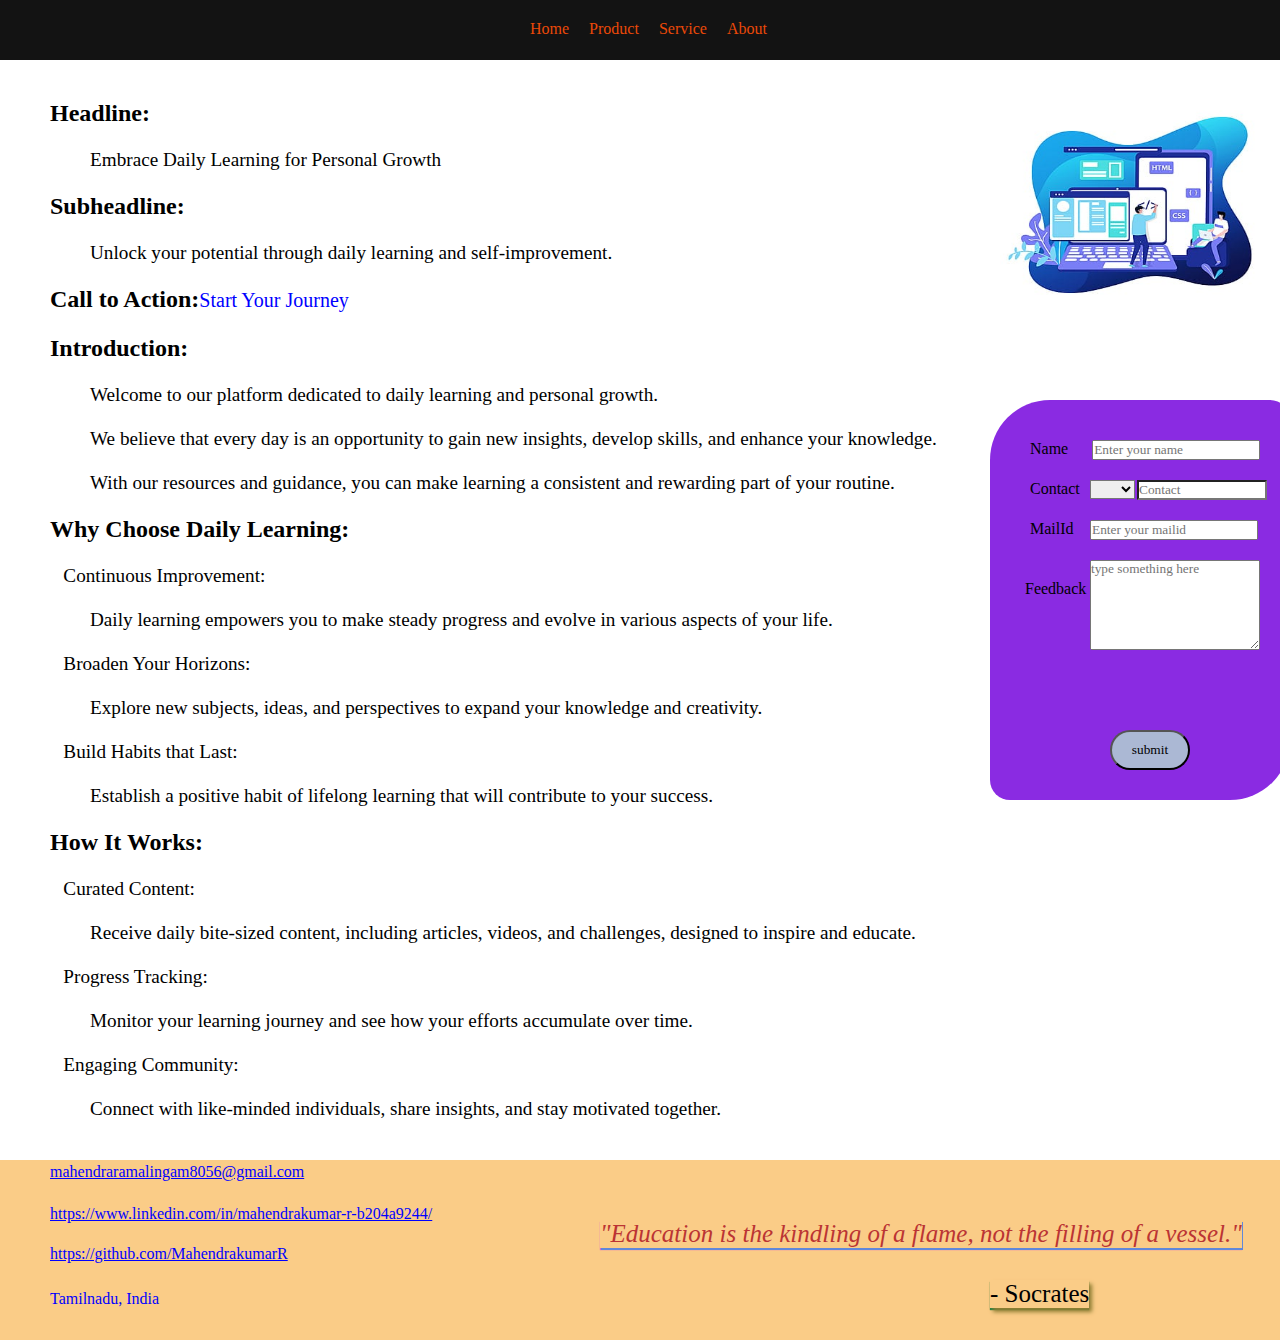
<file: Landingpage/index.html>
<html>
<head>
    <title> Landing Page </title>
    <meta charset="UTF-8">
    <link rel="icon" href="logo.png" type="image/x-icon">
    <meta name="viewport" content="width=device-width, initial-scale=1.0">
    <link rel="stylesheet" href="design.css">
    <link rel="stylesheet" href="https://cdn.jsdelivr.net/npm/bootstrap-icons@1.10.2/font/bootstrap-icons.css" integrity="sha384-b6lVK+yci+bfDmaY1u0zE8YYJt0TZxLEAFyYSLHId4xoVvsrQu3INevFKo+Xir8e" crossorigin="anonymous">
</head>
<body>
    <header>
        
        <button class="bell" title="Notification"><i class="bi bi-bell"></i></button>
        <button class="house" title="Home"><i class="bi bi-house-door"></i></button>
        <button class="back" title="Backward"><i class="bi bi-arrow-left"></i></button>
        <button class="front" title="ForWard"><i class="bi bi-arrow-right"></i></button>
        <button class="moon" title="Theme"><i class="bi bi-moon-fill"></i></button>


        <div class="container">
            <ul class="dropdown">
                <li><a href="#" class="home">Home</a></li>
                <li><a href="#" class="product">Product</a></li>
                <li><a href="#" class="service">Service</a></li>
                <li><a href="#" class="about">About</a></li>
            </ul>

        </div>
    </header>
    <div class="image-container">
        <img src="web.jpg" alt="Image" class="image">
    </div>

    <div class="content">
        <p class="top"><strong>Headline:</strong></p><br>

        <p class="para">Embrace Daily Learning for Personal Growth</p><br>

        <p class="top"><strong>Subheadline:</strong></p><br>
        
        <p class="para">Unlock your potential through daily learning and self-improvement.</p><br>  

        <p class="top"><strong>Call to Action:</strong><small class="call">Start Your Journey</small></p><br>    

        <p class="top"><strong>Introduction:</strong></p><br>   

        <p class="para">Welcome to our platform dedicated to daily learning and personal growth.</p><br>

        <p class="para"> We believe that every day is an opportunity to gain new insights, develop skills, and enhance your knowledge.</p><br>
        
        <p class="para"> With our resources and guidance, you can make learning a consistent and rewarding part of your routine.</p><br>    

        <p class="top"><strong>Why Choose Daily Learning:</strong></p><br> 
 
        <p><li class="list"><strong>Continuous Improvement:</strong></li></p><br>
           <p class="para">Daily learning empowers you to make steady progress and evolve in various aspects of your life.</p><br>
           <li class="list"><strong> Broaden Your Horizons: </strong></li> <br>
           <p class="para">Explore new subjects, ideas, and perspectives to expand your knowledge and creativity.</p><br>
           <li class="list"><strong>Build Habits that Last: </strong></li> <br>
           <p class="para">Establish a positive habit of lifelong learning that will contribute to your success.</p><br>
              
        <p class="top"><strong>How It Works:</strong></p><br>

        <p><li class="list"><strong>Curated Content:</strong></li> </p><br>
            <p class="para">Receive daily bite-sized content, including articles, videos, and challenges, designed to inspire and educate.</p><br>
        <li class="list"><strong>Progress Tracking:</strong></li> <br>
            <p class="para">Monitor your learning journey and see how your efforts accumulate over time.</p><br>
        <li class="list"><strong>Engaging Community:</strong></li> <br>
            <p class="para">Connect with like-minded individuals, share insights, and stay motivated together.</p><br>
        </p>
    </div>
<div>
    <div id="fom">
        <form id="myform">
            <label id="lb1" for="name">Name</label>
            <input type="text" name="name"  id="name" placeholder="Enter your name" required>

            <label id="lb2" for="email">MailId</label>
            <input type="email" name="email" id="email" placeholder="Enter your mailid" required>

            <select id="country" for="country-code">
                <option></option>
                <option>+91</option>
                <option>+44</option>
            </select>

            <label id="lb3" for="contact">Contact</label>
            <input type="tel" name="contact" id="contact" pattern="[0-9]{10}" placeholder="Contact" required>

            <label id="lb4">Feedback</label>
            <textarea name="feedback" id="feedback" placeholder="type something here" required></textarea>

            <button type="submit" id="overbutton">submit</button>
        </form>

    </div>   
</div>
<footer>
    <div>
        <button class="mail" title="MailId"><i class="bi bi-envelope"></i></button>
        <a href="mahendraramalingam8056@gmail.com" class="mid">mahendraramalingam8056@gmail.com</a>
        <button class="linkedin" title="LinkedIn"><i class="bi bi-linkedin"></i></button>
        <a href="https://www.linkedin.com/in/mahendrakumar-r-b204a9244/" class="lid">https://www.linkedin.com/in/mahendrakumar-r-b204a9244/</a>
        <button class="github" title="GitHub"><i class="bi bi-github"></i></button>
        <a href="https://github.com/MahendrakumarR" class="gid">https://github.com/MahendrakumarR</a>
        <button class="location" title="Location"><i class="bi bi-geo"></i></button>
        <p class="ltn">Tamilnadu, India</p>
        <p class="qoute">"Education is the kindling of a flame, not the filling of a vessel."<br></p>
        <p class="qoutes">- Socrates</p>
    </div>

<script src="comand.js"></script>
    
</footer>
</body>
</html>
</file>
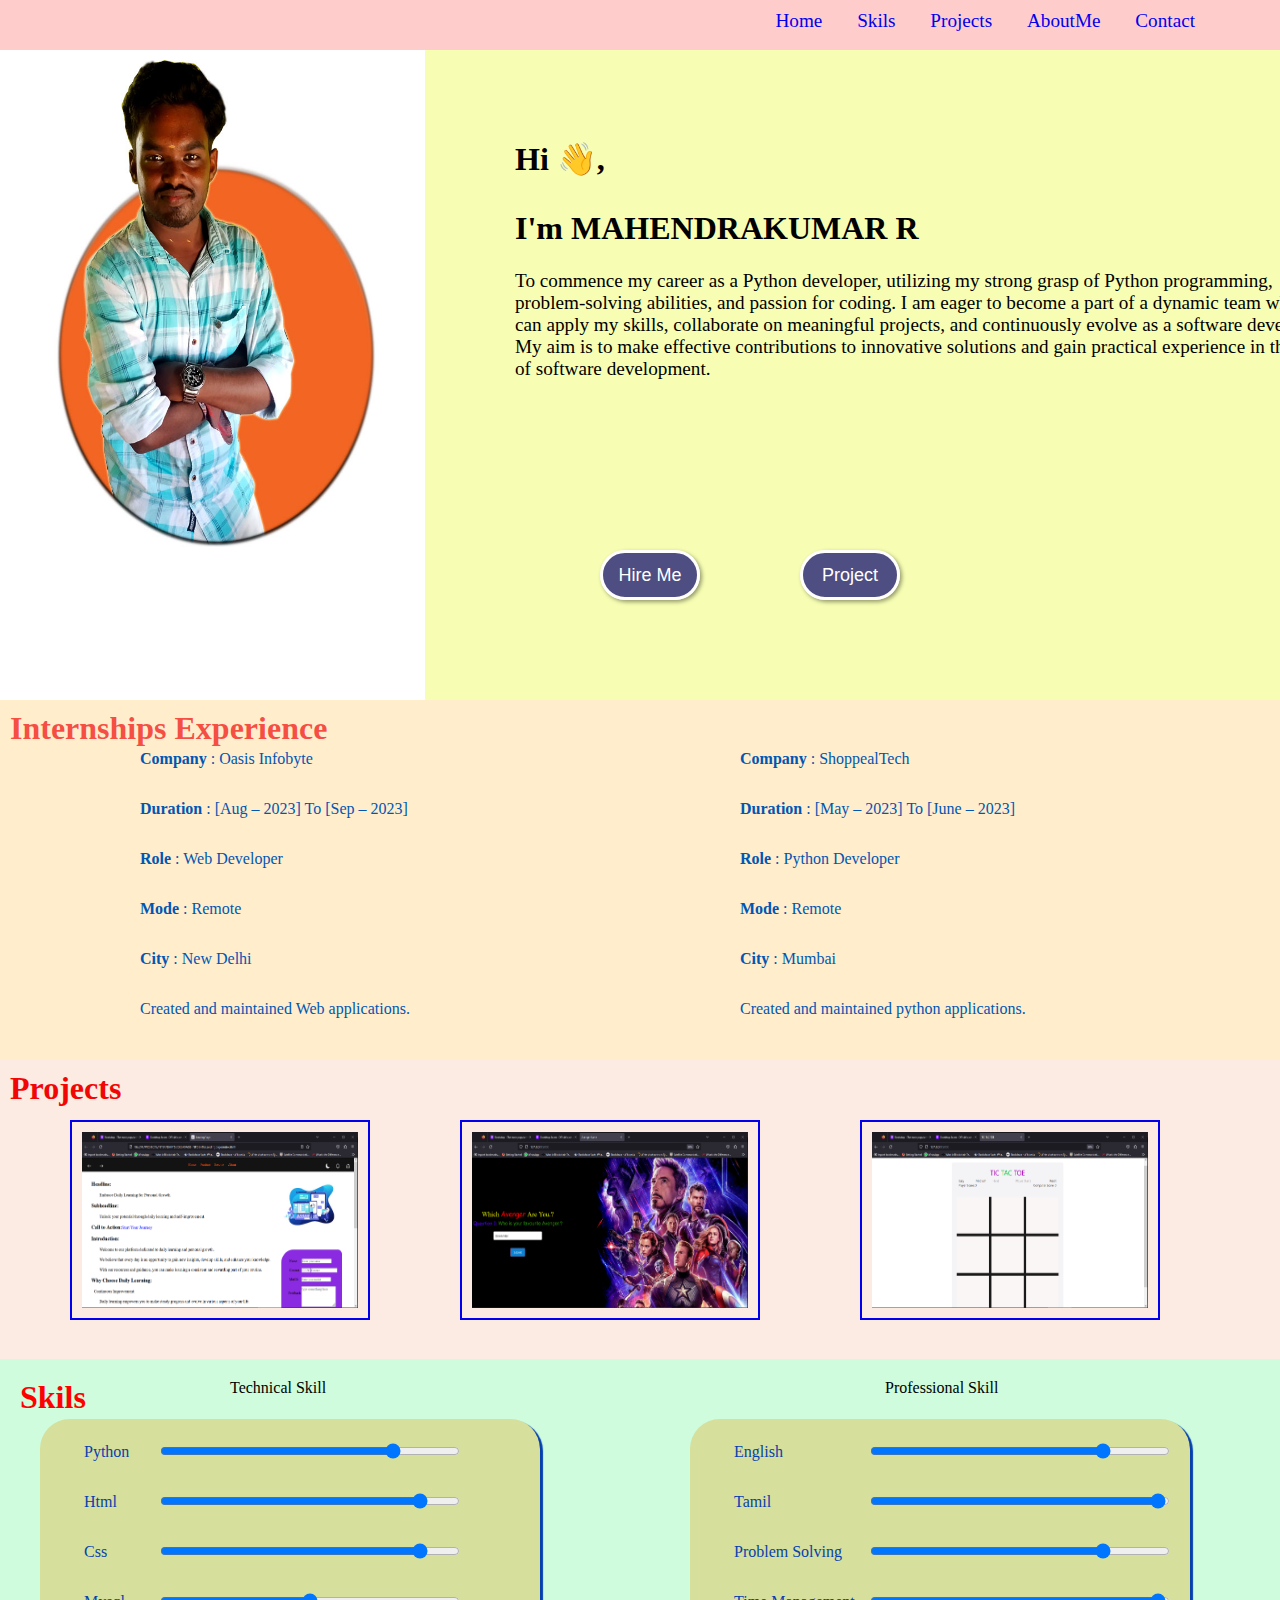
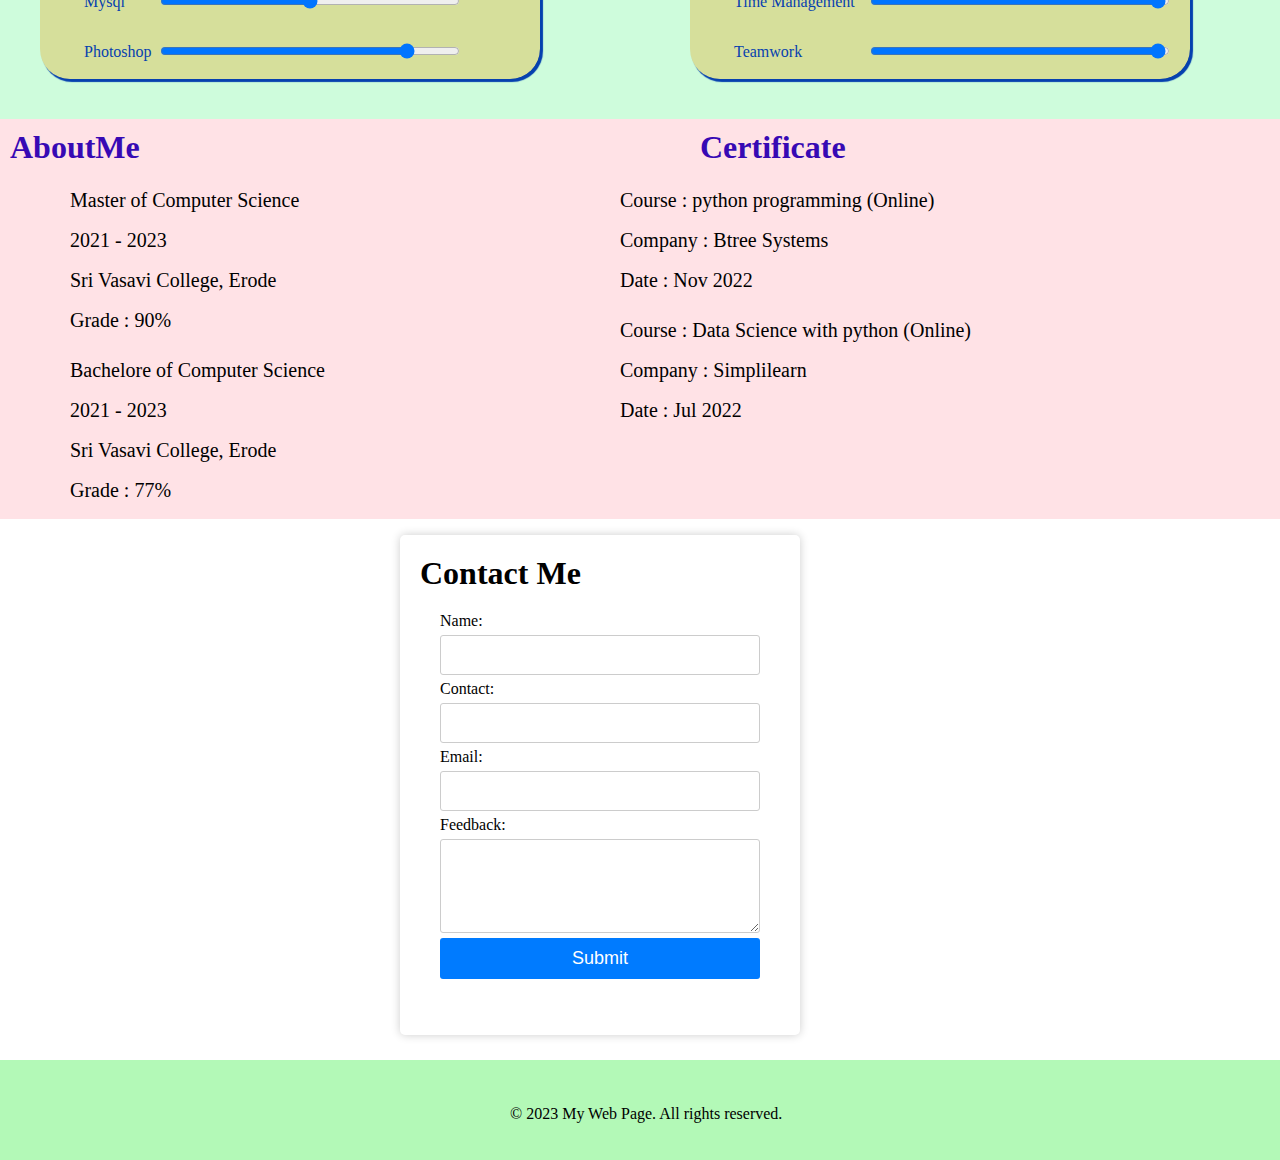
<file: Portfolio/index.html>
<!DOCTYPE html>
<html lang="en">
    <head>
        <title>Portfolio</title>
        <meta charset="UTF-8">
        <meta name="viewport" content="width=device-width, initial-scale=1.0">
        <link rel="stylesheet" href="https://cdn.jsdelivr.net/npm/bootstrap-icons@1.10.2/font/bootstrap-icons.css" integrity="sha384-b6lVK+yci+bfDmaY1u0zE8YYJt0TZxLEAFyYSLHId4xoVvsrQu3INevFKo+Xir8e" crossorigin="anonymous">
        <link rel="stylesheet" href="design.css">
    </head>
<body>
    <header>
        <nav>
            <ul>
                <li><a href="#h">Home</a></li>
                <li><a href="#s" id="h">Skils</a></li>
                <li><a href="#p">Projects</a></li>
                <li><a href="#a">AboutMe</a></li>
                <li><a href="#c">Contact</a></li>
            </ul>
        </nav>
    </header>
    <section>
        <div>
            <img src="ob.jpg" alt="image" class="entry">
        </div>
        <div class="first">            
            <h1 id="hi">Hi &#128075,</h1>
            <h1 id="name"> I'm MAHENDRAKUMAR R</h1>
            <p id="about">To commence my career as a Python developer, utilizing my strong grasp of Python programming, problem-solving abilities, and passion for coding. I am eager to become a part of a dynamic team where I can apply my skills, collaborate on meaningful projects, and continuously evolve as a software developer. My aim is to make effective contributions to innovative solutions and gain practical experience in the field of software development.</p>
            <a href="https://www.linkedin.com/in/mahendrakumar-r-b204a9244/">
            <button class="linkedin" title="LinkedIn"><i class="bi bi-linkedin"></i></button></a>
            <a href="https://github.com/MahendrakumarR">
            <button class="github" title="GitHub"><i class="bi bi-github"></i></button></a>
            <a href="mailto:mahendraramalingam8056@gmail.com" title="Send Mail">
            <button class="email" title="Mail"><i class="bi bi-envelope"></i></button></a>
        </div>
        <a href="mailto:mahendraramalingam8056@gmail.com">
        <button class="hire">Hire Me</button></a>
        <a href="https://github.com/MahendrakumarR?tab=repositories">
        <button class="pro">Project</button></a>

        <div class="intern">
            <h1>Internships Experience</h1>
            <div>
                <p class="co1"><b>Company</b> : Oasis Infobyte</p>
                <p class="du1"><b>Duration</b> : [Aug – 2023] To [Sep – 2023]</p>
                <p class="ro1"><b>Role</b> : Web Developer</p>
                <p class="mo1"><b>Mode</b> : Remote</p>
                <p class="ci1"><b>City</b> : New Delhi</p>
                <p class="cr1">Created and maintained Web applications.</p>

                <p class="co2"><b>Company</b> : ShoppealTech</p>
                <p class="du2"><b>Duration</b> : [May – 2023] To [June – 2023]</p>
                <p class="ro2"><b>Role</b> : Python Developer</p>
                <p class="mo2"><b>Mode</b> : Remote</p>
                <p class="ci2"><b>City</b> : Mumbai</p>
                <p class="cr2">Created and maintained python applications.</p>
            </div>
        </div>
        <div class="proj" id="p">
            <h1 class="pr">Projects</h1>
            <div>
                <a href="https://github.com/MahendrakumarR/oasisinfobyte/tree/main/Landingpage">
                <img src="landing_page.png" alt="Landing Page" class="land" title="Landing Page"></a>
                <a href="https://github.com/MahendrakumarR/Avenger-Game/tree/master">
                <img src="avengers.png" alt="Avengers" class="avenger" title="Avengers Quiz Game"></a>
                <a href="https://github.com/MahendrakumarR/Tic-Tac-Toe-Game/tree/master">
                <img src="tic_tac_toe.png" alt="Tic Tac Toe" class="tic_tac_toe" title="Tic Tac Toe"></a>
            </div>
        </div>
        
        <div class="m1" id="s">
            <h1 class="sk">Skils</h1>
            <p class="tech">Technical Skill</p>
            <div class="sin">
                <p class="py">Python</p>
                <input type="range" name="range" class="r1" value="80">
                <p class="hl">Html</p>
                <input type="range" name="range" class="r2" value="90">
                <p class="cs">Css</p>
                <input type="range" name="range" class="r3" value="90">
                <p class="ml">Mysql</p>
                <input type="range" name="range" class="r4" value="50">
                <p class="pp">Photoshop</p>
                <input type="range" name="range" class="r5" value="85">
            </div>
            <div>
                <p class="non-tech">Professional Skill</p>
                <div class="sinr">
                    <p class="el">English</p>
                    <input type="range" name="range" class="r11" value="80">
                    <p class="tl">Tamil</p>
                    <input type="range" name="range" class="r21" value="100">
                    <p class="pg">Problem Solving</p>
                    <input type="range" name="range" class="r31" value="80">
                    <p class="cn">Time Management</p>
                    <input type="range" name="range" class="r41" value="100">
                    <p class="lu">Teamwork</p>
                    <input type="range" name="range" class="r51" value="100">
                </div>
            </div>
            
        </div>
        
        <div class="edu" id="a">
            <h1 class="deg">AboutMe</h1>
            <div>
                <i class="bi bi-mortarboard-fill" id="mf"></i>
                <p class="ms">Master of Computer Science</p>
                <p class="yr1">2021 - 2023</p>
                <p class="clg1">Sri Vasavi College, Erode</p>
                <p class="grd1">Grade : 90%</p>

                <i class="bi bi-mortarboard-fill" id="bf"></i>
                <p class="bs">Bachelore of Computer Science</p>
                <p class="yr2">2021 - 2023</p>
                <p class="clg2">Sri Vasavi College, Erode</p>
                <p class="grd2">Grade : 77%</p>
            </div>

            <h1 class="cer">Certificate</h1>
            <div class="on">
                <p class="pon">Course : python programming (Online)</p>
                <p class="bon">Company : Btree Systems</p>
                <p class="non">Date : Nov 2022</p>
     
                <p class="don">Course : Data Science with python (Online)</p>
                <p class="son">Company : Simplilearn</p>
                <p class="jon">Date : Jul 2022</p>
            </div>
        </div>
        <div class="container" id="c">
            <h1>Contact Me</h1>
            <form id="myform">
                <label for="name">Name:</label>
                <input type="text" id="text" name="name" required>
    
                <label for="contact">Contact:</label>
                <input type="text" id="contact" name="contact" required>
    
                <label for="email">Email:</label>
                <input type="email" id="email" name="email" required>
    
                <label for="feedback">Feedback:</label>
                <textarea id="feedback" name="feedback" rows="4" required></textarea>
    
                <button type="submit">Submit</button>
            </form>
        </div>
    </section>
    <footer>
        <p>&copy; 2023 My Web Page. All rights reserved.</p>
    </footer>  
    <script src="message.js"></script>
</html>
</file>
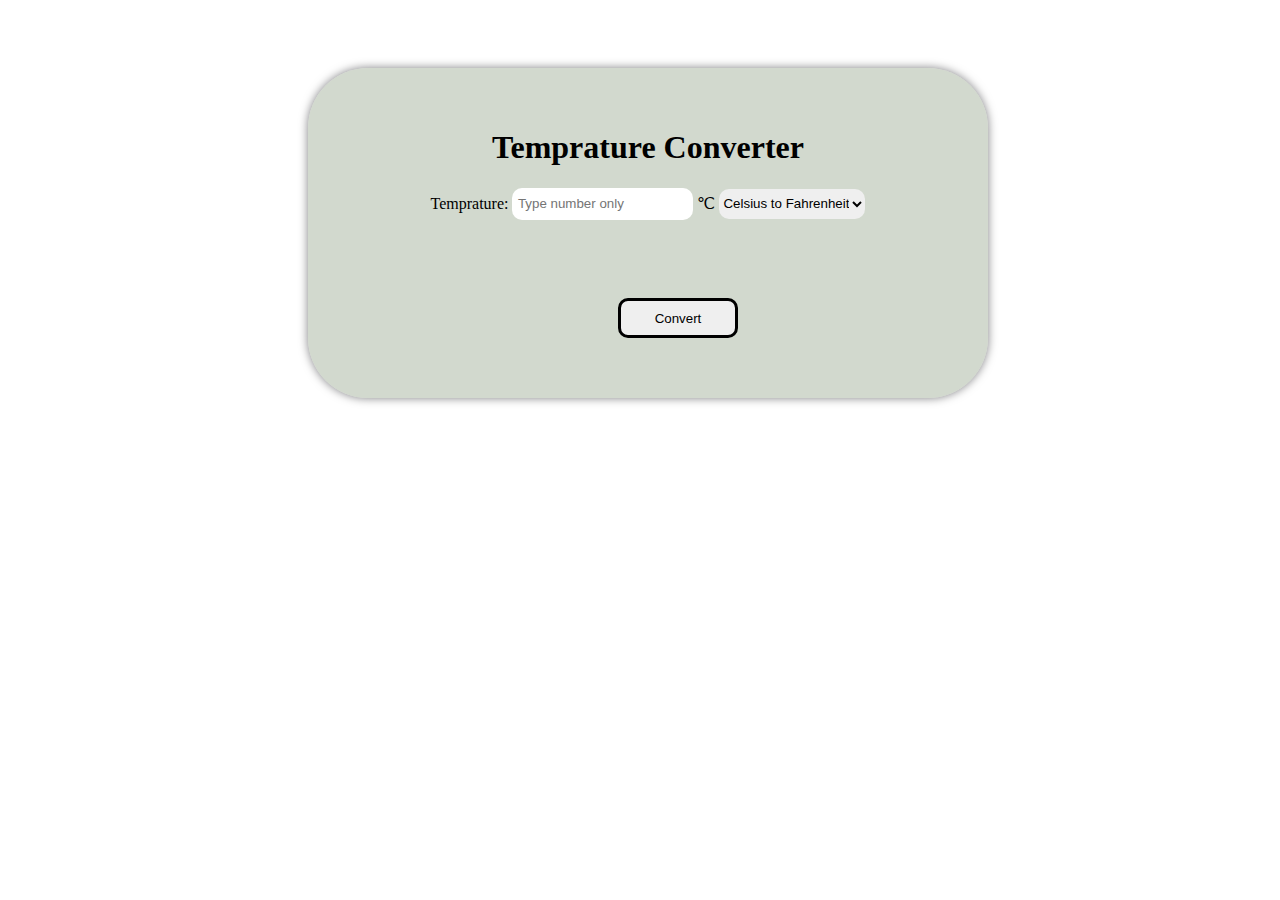
<file: Temprature Converter/index.html>
<!DOCTYPE html>
<html lang="en">
    <head>
        <title>Temprature Converter</title>
        <meta charset="UTF-8">
        <meta name="viewport" content="width=device-width, initial-scale=1.0">
        <link rel="stylesheet" href="https://cdn.jsdelivr.net/npm/bootstrap-icons@1.10.2/font/bootstrap-icons.css" integrity="sha384-b6lVK+yci+bfDmaY1u0zE8YYJt0TZxLEAFyYSLHId4xoVvsrQu3INevFKo+Xir8e" crossorigin="anonymous">
        <link rel="stylesheet" href="design.css">
    </head>
<body>
    <div class="container">
        <h1>Temprature Converter</h1>
        <form id="app">
            <label for="temprature">Temprature:</label>
            <input type="number" id="temprature" name="temprature" placeholder=" Type number only" required>
            <span id="sym">&#8451;</span>

            <select id="which">
                <option value="celsius" class="cel">Celsius to Fahrenheit</option>
                <option value="fahrenheit" class="fah">Fahrenheit to Celsius</option>
            </select>

            <button input type="button" class="convert" onclick="temcon(event)">Convert</button>

        </form>
    </div>
    <div class="output">
        <p id="out"></p>
    </div>
    <script src="comand.js"></script>
</body>
</html>
</file>
<file: Landingpage/design.css>
*{
    box-sizing: border-box;
    margin: 0;
    padding: 0;
    font-family: 'Times New Roman', Times, serif;
    }

.container{
    background-color: rgb(19,19,19);
    max-width: 100%;
    max-height: 60px;
   
}
.dropdown{
    display: flex;
    list-style: none;  
    padding: 20px;  
}/*
a{
   
    display: block;
    padding: 10px;
    text-decoration: none;
    position: relative;
    bottom: 10px;
    left: 500px;   
    color: rgb(235, 73, 8);
    background-color: rgb(19,19,19); 
}
a:hover{
    color: rgb(235, 207, 52,0.4);
    font-size: 20px;
}*/
.home{
    display: block;
    padding: 10px;
    text-decoration: none;
    position: relative;
    bottom: 10px;
    left: 500px;   
    color: rgb(235, 73, 8);
    background-color: rgb(19,19,19);
}
.home:hover{
    color: rgb(235, 207, 52,0.4);
    font-size: 20px;
}
.product{
    display: block;
    padding: 10px;
    text-decoration: none;
    position: relative;
    bottom: 10px;
    left: 500px;   
    color: rgb(235, 73, 8);
    background-color: rgb(19,19,19);
}
.product:hover{
    color: rgb(235, 207, 52,0.4);
    font-size: 20px;
}
.service{
    display: block;
    padding: 10px;
    text-decoration: none;
    position: relative;
    bottom: 10px;
    left: 500px;   
    color: rgb(235, 73, 8);
    background-color: rgb(19,19,19);
}
.service:hover{
    color: rgb(235, 207, 52,0.4);
    font-size: 20px;
}
.about{
    display: block;
    padding: 10px;
    text-decoration: none;
    position: relative;
    bottom: 10px;
    left: 500px;   
    color: rgb(235, 73, 8);
    background-color: rgb(19,19,19);
}
.about:hover{
    color: rgb(235, 207, 52,0.4);
    font-size: 20px;
}

.image-container{
    position: relative;
    top:10px;
    width: 10px;
    height: 100px;
    
}
img{
    position: relative;
    top: 20px;
    left: 1000px;
    width: 260px;
    height: 230px;
    cursor: pointer;
    
}
.moon{
    position: absolute;
    top: 20px;
    left: 1200px;
    width: 40px;
    height: 30px;
    border: none;
    color: rgb(241, 238, 238);
    background: none;
    font-size: 20px;
}
.moon:hover{
    cursor: pointer;
    color: rgb(224, 141, 148);
  
}
.bell{
    position: absolute;
    top: 20px;
    left: 1250px;
    width: 40px;
    height: 30px;
    border: none;
    color: rgb(241, 238, 238);
    border-radius: 30px;
    background: none;
    font-size: 20px;
}
.bell:hover{
    cursor: pointer;
    color: rgb(224, 141, 148);
}
.house{
    position: absolute;
    top: 20px;
    left: 1300px;
    width: 40px;
    height: 30px;
    border: none;
    color: rgb(241, 238, 238);
    border-radius: 30px;
    background: none;
    font-size: 20px;

}
.house:hover{
    cursor: pointer;
    color: rgb(224, 141, 148);

}
.back{
    position: absolute;
    top: 20px;
    left: 20px;
    width: 40px;
    height: 30px;
    border: none;
    color: rgb(241, 238, 238);
    background: none;
    font-size: 20px;

}
.back:hover{
    cursor: pointer;
    color: rgb(224, 141, 148);
}
.front{
    position: absolute;
    top: 20px;
    left: 80px;
    width: 40px;
    height: 30px;
    border: none;
    color: rgb(241, 238, 238);
    background: none;
    font-size: 20px;
}
.front:hover{
    cursor: pointer;
    color: rgb(224, 141, 148);
  
}
/*
img:hover{
    width: 300px;
    height: 200px;
    
}*/
.content{
    position:absolute;
    font-size: larger;
    top: 100px;
    left: 50px; 
    list-style: none;  
}
.top{
    font-size:x-large;
    text-indent: 0pt;

}
.call{
    text-indent: 2pt;
    color:blue;
}
.call:hover{
    color: red;
    font-size: 24px;
    cursor: pointer;
}
.list{
    font-weight: lighter;
    text-indent: 10pt;

}
.para{
    font-weight: normal;
    text-indent: 30pt;
}

#fom{
    position: absolute;
    background-color: blueviolet;
    top: 400px;
    left: 990px;
    width: 300px;
    height: 400px;
    border-radius: 60px 20px;
}
#fom:hover{
    background-color: rgb(228, 90, 10);
}
#name{
    position: relative;
    top: 40px;
    left: 60px;
}
#lb1{
    position: relative;
    top: 40px;
    left: 40px;
}
#email{
    position: absolute;
    top: 120px;
    left: 100px;
}
#lb2{
    position: absolute;
    top: 120px;
    left: 40px;
}

#country{
    position: absolute;
    top: 80px;
    left: 100px;
    width: 45px;
    border-radius: 0px;
}
#contact{
    position: absolute;
    top: 80px;
    left: 147px;
    width: 130px;
    border-radius: 0px;
}
#lb3{
    position: absolute;
    top: 80px;
    left: 40px;
}

#lb4{
    position: absolute;
    top: 180px;
    left: 35px;
}

#feedback{
    position: absolute;
    top: 160px;
    left: 100px;
    width: 170px;
    height: 90px;
}

#overbutton{
    position: absolute;
    width: 80px;
    height: 40px;
    top: 330px;
    left: 120px;
    border-radius: 50px;
    cursor: pointer;
    background-color: rgb(171, 184, 212); 
    
}
#overbutton:hover{
    color: rgb(70, 62, 62);
    box-shadow: 1px 1px 1px 3px rgba(224, 93, 203, 0.9),
                1px 0px 1px 3px rgba(82, 202, 122, 0.9);

}
.mail{
    position: absolute;
    top: 0px;
    left: 10px;
    width: 40px;
    height: 30px;
    border: none;
    color: rgb(12, 12, 12);
    background: none;
    font-size: 20px;
}
.mail:hover{
    cursor: pointer;
    color: rgb(255, 13, 33);
  
}
.mid{
    position: absolute;
    background: none;
    color: blue;
    top: 3px;
    left: 50px;
}

.linkedin{
    position: absolute;
    top: 40px;
    left: 10px;
    width: 40px;
    height: 30px;
    border: none;
    color: rgb(12, 12, 12);
    background: none;
    font-size: 20px;
}
.linkedin:hover{
    cursor: pointer;
    color: rgb(255, 13, 33);
}

.lid{
    position: absolute;
    background: none;
    color: blue;
    top: 45px;
    left: 50px;
}


.github{
    position: absolute;
    top: 80px;
    left: 10px;
    width: 40px;
    height: 30px;
    border: none;
    color: rgb(12, 12, 12);
    background: none;
    font-size: 20px;
}
.github:hover{
    cursor: pointer;
    color: rgb(255, 13, 33); 
}
.gid{
    position: absolute;
    background: none;
    color: blue;
    top: 85px;
    left: 50px;
}
.location{
    position: absolute;
    top: 120px;
    left: 10px;
    width: 40px;
    height: 30px;
    border: none;
    color: rgb(12, 12, 12);
    background: none;
    font-size: 20px;
}
.location:hover{
    cursor: pointer;
    color: rgb(255, 13, 33);
  
}
.ltn{
    position: absolute;
    top: 130px;
    left: 50px;
    color: blue;
}
.qoute{
    position: absolute;
    top: 60px;
    left: 600px;
    font-size: 25px;
    color: rgb(187, 52, 52);
    font-style: italic;
    box-shadow: 1px 2px 0px rgb(96, 136, 218),
                0px 2px 1px rgb(218, 96, 208);
                
                 
}
.qoutes{
    position: absolute;
    top: 120px;
    left: 990px;
    font-size: 25px;
    box-shadow: 3px 4px 4px rgb(143, 126, 51),
                0px 2px 1px rgb(38, 131, 69);
    
}
footer{
    position: relative;
    background-color: rgb(250, 204, 135);
    width: 100%;
    height:180px;
    top: 1000px;
}
</file>
<file: Portfolio/design.css>
*{
    margin: 0;
    box-sizing: border-box;
    padding: 0;
}
nav{
    
    width: 100%;
    height: 50px;
    background-color: rgba(255, 0, 0, 0.2);
    
}
nav ul{
    
    display: block;
    list-style: none;
    text-align: right;
    padding: 10px;
    margin-right: 60px;
    font-size: larger;    
}

nav ul li{
    
    display: inline;
    text-decoration: none;
    padding: 15px;  
    text-decoration: none;
}
nav ul li a{
    text-decoration: none;
    transition: 2s;
    
    
}
nav ul li a:hover{
    color:rgb(252, 106, 8);
    font-size: larger;
       
   
}

.entry{
    position: absolute;
    width: 400px;
    height: 600px;
    border: none;
    margin: 10px;
}


.first{
    background-color: rgba(227, 252, 4, 0.3);
    position: absolute;
    display: flex;
    left: 425px;
    top: 50px;
    width: 923px;
    height: 650px;
    animation-name: example;
    animation-duration: 4s;
    animation: example 4s ease infinite;
}
@keyframes example {
    from{
        background-color: rgba(227, 252, 4, 0.3);
    }
    to{
        background-color: rgba(4, 252, 227, 0.3); 
    }
    
}
#hi{
    position: absolute;
    top: 90px;
    left: 90px;
    opacity: 1; 
/*  transition: opacity 6.5s ease-in-out ; */
}
/*
#hi:hover{
    opacity: 0.5;
}
*/
#name{
    position: absolute;
    top: 160px;
    left: 90px;
/*  animation: slide 2s linear infinite; */
}
/*
@keyframes slide {
    0% {
        transform: translateY(0);
        
    }
    100% {
        transform: translateY(100px); 
        
    }
}
*/

#about{
    position: absolute;
    top: 200px; 
    font-size: larger;
    margin-top: 10px;
    padding: 10px;
    left: 80px;
}

.linkedin{
    position: absolute;
    left: 200px;
    font-size: 30px;
    color: blue;
    background-color: rgba(227, 252, 4, 0);
    top: 400px;
    border: none;
    
 
}
.github{
    position: absolute;
    left: 300px;
    font-size: 30px;
    color: rgb(0, 0, 2);
    background-color: rgba(227, 252, 4, 0);
    top: 400px;
    border: none;
    
}
.email{
    position: absolute;
    left: 400px;
    font-size: 30px;
    color: rgb(209, 7, 7);
    background-color: rgba(227, 252, 4, 0);
    top: 400px;
    border: none;   
}
.linkedin:hover,.github:hover, .email:hover{
    font-size: 40px;    
    background-color: gray;
}
.hire{
    position: absolute;
    width: 100px;
    height: 50px;
    left: 600px;
    top: 550px;
    background-color: rgba(5, 3, 109, 0.7);
    border: none;
    border-style: solid;
    border-radius: 40px;
    box-shadow: 2px 2px 4px rgb(0, 0, 0, 0.4);
}
.hire:hover{
    background-color: darkgreen;
}
.pro{
    position: absolute;
    width: 100px;
    height: 50px;
    left: 800px;
    top: 550px;
    background-color: rgba(5, 3, 109, 0.7);
    border: none;
    border-style: solid;
    border-radius: 40px;
    box-shadow: 2px 2px 4px rgb(0, 0, 0, 0.4);

}
.pro:hover{
    background-color: darkgreen;
}

.intern{
    position: absolute;
    background-color: rgba(255, 165, 0, 0.2);
    width: 100%;
    height: 360px;
    top: 700px;
}
.intern h1{
    padding: 10px;
    color: rgb(241, 6, 6, 0.7);
}
.co1{
    position: absolute;
    left: 100px;
    top: 10px;
    padding: 40px;
    color: #0056b3;
}
.du1{
    position: absolute;
    left: 100px;
    top: 60px;
    padding: 40px;
    color: #0056b3;
}
.ro1{
    position: absolute;
    left: 100px;
    top: 110px;
    padding: 40px;
    color: #0056b3;
}
.mo1{
    position: absolute;
    left: 100px;
    top: 160px;
    padding: 40px;
    color: #0056b3;
}
.ci1{
    position: absolute;
    left: 100px;
    top: 210px;
    padding: 40px;
    color: #0056b3;
}
.cr1{
    position: absolute;
    left: 100px;
    top: 260px;
    padding: 40px;
    color: #0056b3;
}
.co2{
    position: absolute;
    left: 700px;
    top: 10px;
    padding: 40px;
    color: #0056b3;
}
.du2{
    position: absolute;
    left: 700px;
    top: 60px;
    padding: 40px;
    color: #0056b3;
}
.ro2{
    position: absolute;
    left: 700px;
    top: 110px;
    padding: 40px;
    color: #0056b3;
}
.mo2{
    position: absolute;
    left: 700px;
    top: 160px;
    padding: 40px;
    color: #0056b3;
}
.ci2{
    position: absolute;
    left: 700px;
    top: 210px;
    padding: 40px;
    color: #0056b3;
}
.cr2{
    position: absolute;
    left: 700px;
    top: 260px;
    padding: 40px;
    color: #0056b3;
}
.proj{
    position: absolute;
    display: flex;
    background-color: rgba(238, 153, 113, 0.2);
    height: 299px;
    width: 100%;
    padding: 10px; 
    top: 1060px;  
}
.pr{
    color: rgb(241, 6, 6);
}
.land{
    position: absolute;
    padding: 10px;
    top: 20px;
    left: 30px;
    border:solid 2px;
    margin: 40px;
    width: 300px;
    height: 200px;
}
.land:hover{
    background-color: lightgrey;
    
}
.avenger{
    position: absolute;
    padding: 10px;
    top: 20px;
    left: 420px;
    border:solid 2px;
    margin: 40px;
    width: 300px;
    height: 200px;
    
}
.avenger:hover{
    background-color: lightgrey;
    
}
.tic_tac_toe{
    position: absolute;
    padding: 10px;
    top: 20px;
    left: 820px;
    border:solid 2px;
    margin: 40px;
    width: 300px;
    height: 200px;
}
.tic_tac_toe:hover{
    background-color: lightgrey;
    
}

.m1{
    position: absolute;
    display: flex;
    background-color: rgba(9,240,82,0.2);
    height: 360px;
    width: 100%;
    top: 1359px;
    padding: 20px;
    
    
}
.sk{
    color: red;
}
.tech{
    position: absolute;
    left: 230px;
    top: 20px;
}
.sin{
    position: absolute;
    color: rgb(6, 65, 175);
    background-color: rgba(233, 154, 6, 0.3);
    width: 500px;
    height: 260px;
    top: 40px;
    margin: 20px;
    border-radius: 30px;
    box-shadow: 2px 3px 1px,
                3px 2px 1px;
  
}
.py{
    position: absolute;
    padding: 4px; 
    left: 40px;  
    top: 20px;
}
.r1{
    position: absolute;
    padding: 4px;
    left: 120px;
    top: 20px;
    width: 300px;
   
}
.hl{
    position: absolute;
    padding: 4px;
    left: 40px;
    top: 70px; 
}
.r2{
    position: absolute;
    padding: 4px;
    left: 120px;
    top: 70px;
    width: 300px;
}
.cs{
    position: absolute;
    padding: 4px;
    left: 40px;
    top: 120px;  
}
.r3{
    position: absolute;
    padding: 4px;
    left: 120px;
    top: 120px;
    width: 300px;
}
.ml{   
    position: absolute;
    padding: 4px;
    left: 40px;
    top: 170px;  
}
.r4{
    position: absolute;
    padding: 4px;
    left: 120px;
    top: 170px;
    width: 300px;
}
.pp{
    position: absolute;
    padding: 4px;
    left: 40px;
    top: 220px;  
}
.r5{
    position: absolute;
    padding: 4px;
    left: 120px;
    top: 220px;
    width: 300px;
}
.non-tech{
    position: absolute;
    left: 885px;
    top: 20px;
}
.sinr{
    position: absolute;
    color: rgb(6, 65, 175);
    background-color: rgba(233, 154, 6, 0.3);
    width: 500px;
    height: 260px;
    top: 40px;
    left: 670px;
    margin: 20px;
    border-radius: 30px;
    box-shadow: 2px 3px 1px,
                3px 2px 1px;
  
}
.el{
    position: absolute;
    padding: 4px; 
    left: 40px;  
    top: 20px;
}
.r11{
    position: absolute;
    padding: 4px;
    left: 180px;
    top: 20px;
    width: 300px;
   
}
.tl{
    position: absolute;
    padding: 4px;
    left: 40px;
    top: 70px; 
}
.r21{
    position: absolute;
    padding: 4px;
    left: 180px;
    top: 70px;
    width: 300px;
}
.pg{
    position: absolute;
    padding: 4px;
    left: 40px;
    top: 120px;  
}
.r31{
    position: absolute;
    padding: 4px;
    left: 180px;
    top: 120px;
    width: 300px;
}
.cn{   
    position: absolute;
    padding: 4px;
    left: 40px;
    top: 170px;  
}
.r41{
    position: absolute;
    padding: 4px;
    left: 180px;
    top: 170px;
    width: 300px;
}
.lu{
    position: absolute;
    padding: 4px;
    left: 40px;
    top: 220px;  
}
.r51{
    position: absolute;
    padding: 4px;
    left: 180px;
    top: 220px;
    width: 300px;
}

.edu{
    position:absolute;
    background-color: rgba(255, 182, 193, 0.4);
    width: 100%;
    height: 400px;
    top: 1719px;
}

.deg{
    color: rgb(55, 9, 180);
    margin: 10px;
}
#mf{
    position: absolute;
    font-size: 20px;
    padding: 10px;
    left: 30px;
    top: 60px;
}
.ms{
    position: absolute;
    font-size: 20px;
    padding: 10px;
    top: 60px;
    left: 60px;
}
.yr1{
    position: absolute;
    font-size: 20px;
    padding: 10px;
    top: 100px;
    left: 60px;
}
.clg1{
    position: absolute;
    font-size: 20px;
    padding: 10px;
    top: 140px;
    left: 60px;
}
.grd1{
    position: absolute;
    font-size: 20px;
    padding: 10px;
    top: 180px;
    left: 60px;
}
#bf{
    position: absolute;
    font-size: 20px;
    padding: 10px;
    left: 30px;
    top: 230px;
}
.bs{
    position: absolute;
    font-size: 20px;
    padding: 10px;
    top: 230px;
    left: 60px;
}
.yr2{
    position: absolute;
    font-size: 20px;
    padding: 10px;
    top: 270px;
    left: 60px;
}
.clg2{
    position: absolute;
    font-size: 20px;
    padding: 10px;
    top: 310px;
    left: 60px;
}
.grd2{
    position: absolute;
    font-size: 20px;
    padding: 10px;
    top: 350px;
    left: 60px;
}
.cer{
    position: absolute;
    color: rgb(55, 9, 180);
    top: 10px;
    left: 700px;
}
.on {
    position: absolute;
    left: 600px;
    top: 50px;
    padding: 20px; 
    width: 500px;   
}
.pon{
    position: absolute;
    font-size: 20px;
    padding: 10px;
    top: 10px;
    left: 10px;
}
.bon{
    position: absolute;
    font-size: 20px;
    padding: 10px;
    top: 50px;
    left: 10px;
}
.non{
    position: absolute;
    font-size: 20px;
    padding: 10px;
    top: 90px;
    left: 10px;
}
.don{
    position: absolute;
    font-size: 20px;
    padding: 10px;
    top: 140px;
    left: 10px;
}
.son{
    position: absolute;
    font-size: 20px;
    padding: 10px;
    top: 180px;
    left: 10px;
}
.jon{
    position: absolute;
    font-size: 20px;
    padding: 10px;
    top: 220px;
    left: 10px;
}

.container {
    position: absolute;
    background-color: #fff;
    top: 2115px;
    width: 400px;
    height: 500px;
    left: 400px;
    margin: 20px auto;
    padding: 20px;
    border-radius: 5px;
    box-shadow: 0 0 10px rgba(0, 0, 0, 0.2);
}
form{
    display: flex;
    flex-direction: column;
    padding: 20px;
    
}


input[type="text"],
input[type="email"],
textarea{
    padding: 10px;
    margin: 5px 0; /* Adjust the top and bottom margins for input fields */
    border: 1px solid #ccc;
    border-radius: 3px;
    font-size: 16px;
    width: 100%;
}

button {
    background-color: #007bff;
    color: #fff;
    border: none;
    padding: 10px;
    cursor: pointer;
    border-radius: 3px;
    font-size: 18px;
}

button:hover {
    background-color: #0056b3;
}
footer{
    position:absolute;
    background-color: rgba(4, 235, 16, 0.3);
    width: 100%;
    height: 100px;
    top: 2660px;
}

footer p{
    position: absolute;
    padding: 10px;
    top: 35px;
    left: 500px;
}
</file>
<file: Temprature Converter/design.css>
body{
    font-family: 'Times New Roman', Times, serif;
    text-align: center;
}
.container{
    position: relative;
    width: 600px;
    height: 250px;
    background-color: rgba(166, 179, 158, 0.5);
    padding: 40px;
    left: 300px;
    top: 60px;
    border-radius: 60px;
    box-shadow: 0 0 10px rgba(0, 0, 8, 0.5);
    animation-name: example;
    animation: example 4s infinite;
}
@keyframes example {
    0%{
        background-color: lightcoral;
    }
    25%{
        background-color: lightgreen;
    }
    50%{
        background-color: lightblue;
    }
    75%{
        background-color: lightyellow;
    }
    100%{
        background-color: lightsalmon;
    }
    
}
.output{
    position: absolute;
    top: 240px;
    left: 610px;
    
}
.convert{
    position: absolute;
    top: 230px;
    left: 310px;
    width: 120px;
    height: 40px;
    border-radius: 10px;
    border: solid;
   
}


#temprature{
    border: 1px;
    border-radius: 10px;
    height: 30px;
}

#temprature:focus{
    outline: none;
    border-color: #007bff;
    box-shadow: 0 0 5px rgba(0, 123, 255, 0.5);
}

#which{
    border: 1px;
    border-radius: 10px;
    height: 30px;
}

#which:focus{
    outline: none;
    border-color: #007bff;
    box-shadow: 0 0 5px rgba(0, 123, 255, 0.5);
}
</file>
